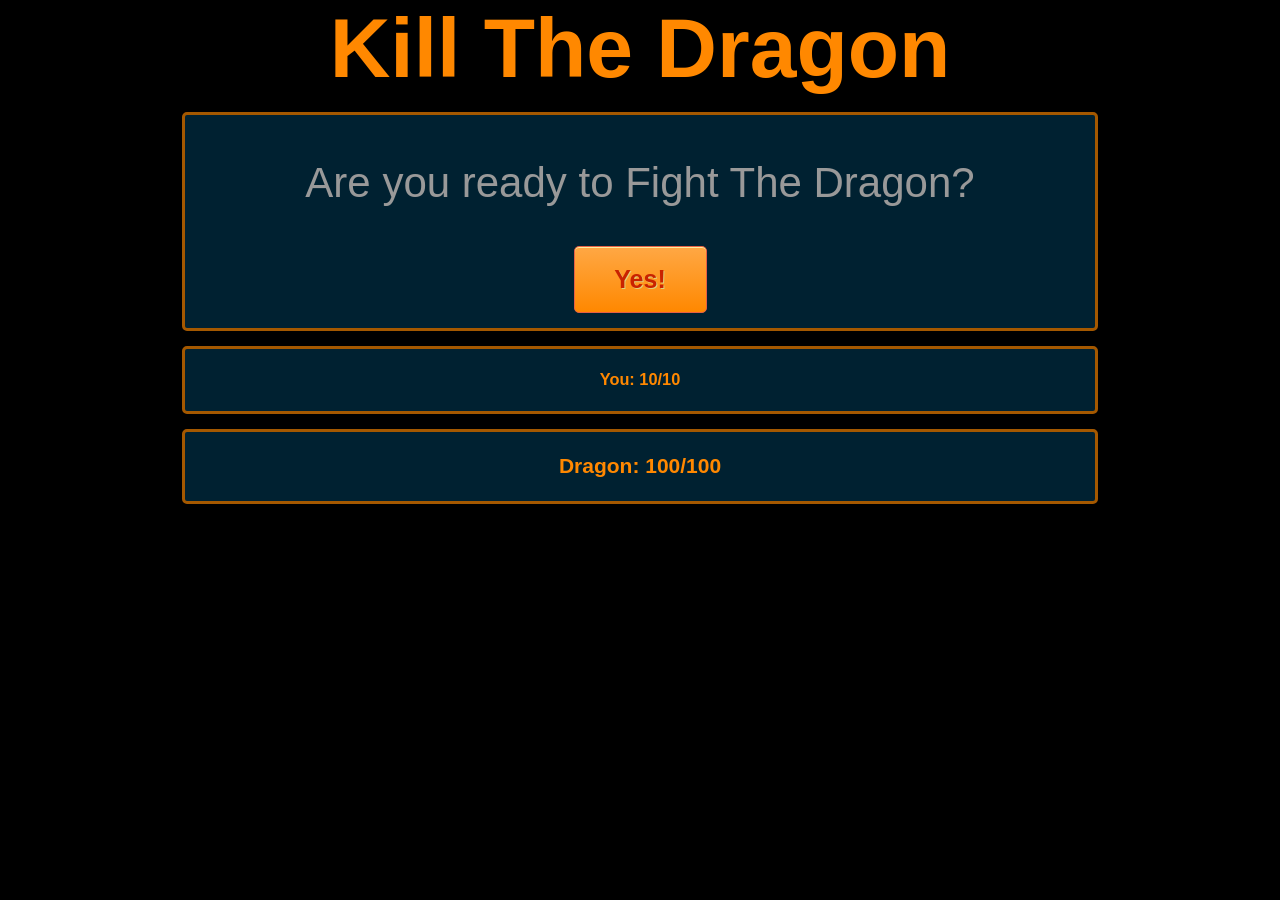
<file: index.html>
<!doctype html>
<html lang="en">
<head>
    <meta charset="utf-8">
    <link rel="stylesheet" href="css/normalize.css" type="text/css" media="screen">
    <link rel="stylesheet" href="css/main.css" type="text/css" media="screen">
    <script src="js/jquery-1.10.2.min.js"></script>
    <script src="js/main.js"></script>
    <title>Kill The Dragon</title>
</head>
<body>
    <div id="header">
        <div class="header">
            <h1>Kill The Dragon</h1>
        </div>
    </div>
    <div id="wrapper">
        <div class="ready_screen">
            <p>Are you ready to Fight The Dragon?</p>
            <a href="#" class="ready_button">Yes!</a>
        </div>
        <div class="fight_screen">
            <p class="run_or_fight">Run Away or Fight the Dragon?</p>
            <p class="attack_result"></p>
            <a href="#" class="run_button">Run!</a>
            <a href="#" class="attack_button">Attack!</a>
        </div>
        <div class="upgrade_screen"></div>
    </div>
    <div id="wrapper" class="player_health"></div>
    <div id="wrapper" class="dragon_health"></div>
</body>
</html>
</file>
<file: css/main.css>
/*********************
Page Styles
*********************/

body {
	margin: 0;
	font-family: "HelveticaNeue-Light", "Helvetica Neue Light", "Helvetica Neue", Helvetica, Arial, "Lucida Grande", sans-serif;
	background: #000;
	color: #F80;
	font-size:14px;
}

#header {
	width: 900px;
	margin: auto;
	padding: auto;
}

#wrapper {
	width: 900px;
	background: #002131;
	margin: 15px auto;
	padding: 5px;
	border-style: solid;
	border-color: #A45800;
	border-width: 3px;
	border-radius: 5px;
}

#wrapper_no_style {
	width: 900px;
	margin: 0px auto;
	padding: 0px;
}

a:hover {
  text-decoration: none;
}

/*********************
Fonts
*********************/


h1 {
	text-transform:capitalize;
	font-size:6em;
	margin:0px;
	text-shadow: -2px 2px 5px #000;
	text-align:center;
}

p {
	font-size: 3em;
	line-height: 1em;
	color: #999;
	text-align:center;
}

div.ready_screen{
    text-align: center;
}

div.fight_screen{
    text-align: center;
}

div.player_health {
    text-align: center;
}

div.dragon_health {
    text-align: center;
}

/*********************
Ready Button
*********************/

#ready_button {
}

.ready_button {
	-moz-box-shadow:inset 0px 1px 0px 0px #f9eca0;
	-webkit-box-shadow:inset 0px 1px 0px 0px #f9eca0;
	box-shadow:inset 0px 1px 0px 0px #f9eca0;
	background:-webkit-gradient( linear, left top, left bottom, color-stop(0.05, #ffa641), color-stop(1, #ff8800) );
	background:-moz-linear-gradient( center top, #ffa641 5%, #ff8800 100% );
	filter:progid:DXImageTransform.Microsoft.gradient(startColorstr='#ffa641', endColorstr='#ff8800');
	background-color:#ffa641;
	-webkit-border-top-left-radius:5px;
	-moz-border-radius-topleft:5px;
	border-top-left-radius:5px;
	-webkit-border-top-right-radius:5px;
	-moz-border-radius-topright:5px;
	border-top-right-radius:5px;
	-webkit-border-bottom-right-radius:5px;
	-moz-border-radius-bottomright:5px;
	border-bottom-right-radius:5px;
	-webkit-border-bottom-left-radius:5px;
	-moz-border-radius-bottomleft:5px;
	border-bottom-left-radius:5px;
	text-indent:0px;
	border:1px solid #e65f44;
	display:inline-block;
	color:#c92200;
	font-family:Arial;
	font-size:25px;
	font-weight:bold;
	font-style:normal;
	height:65px;
	line-height:65px;
	width:131px;
	text-decoration:none;
	text-align:center;
	text-shadow:1px 1px 0px #ded17c;
	margin: 0px 50px 10px 50px;
}
.ready_button:hover {
	background:-webkit-gradient( linear, left top, left bottom, color-stop(0.05, #ff8800), color-stop(1, #ffa641) );
	background:-moz-linear-gradient( center top, #ff8800 5%, #ffa641 100% );
	filter:progid:DXImageTransform.Microsoft.gradient(startColorstr='#ff8800', endColorstr='#ffa641');
	background-color:#ff8800;
}.ready_button:active {
	position:relative;
	top:1px;
}


/*********************
Attack Button
*********************/

#attack_button {
}

.attack_button {
	-moz-box-shadow:inset 0px 1px 0px 0px #f9eca0;
	-webkit-box-shadow:inset 0px 1px 0px 0px #f9eca0;
	box-shadow:inset 0px 1px 0px 0px #f9eca0;
	background:-webkit-gradient( linear, left top, left bottom, color-stop(0.05, #ffa641), color-stop(1, #ff8800) );
	background:-moz-linear-gradient( center top, #ffa641 5%, #ff8800 100% );
	filter:progid:DXImageTransform.Microsoft.gradient(startColorstr='#ffa641', endColorstr='#ff8800');
	background-color:#ffa641;
	-webkit-border-top-left-radius:37px;
	-moz-border-radius-topleft:37px;
	border-top-left-radius:37px;
	-webkit-border-top-right-radius:0px;
	-moz-border-radius-topright:0px;
	border-top-right-radius:0px;
	-webkit-border-bottom-right-radius:37px;
	-moz-border-radius-bottomright:37px;
	border-bottom-right-radius:37px;
	-webkit-border-bottom-left-radius:0px;
	-moz-border-radius-bottomleft:0px;
	border-bottom-left-radius:0px;
	text-indent:0px;
	border:1px solid #e65f44;
	display:inline-block;
	color:#c92200;
	font-family:Arial;
	font-size:25px;
	font-weight:bold;
	font-style:normal;
	height:65px;
	line-height:65px;
	width:131px;
	text-decoration:none;
	text-align:center;
	text-shadow:1px 1px 0px #ded17c;
	margin: 0px 50px 10px 50px;
}
.attack_button:hover {
	background:-webkit-gradient( linear, left top, left bottom, color-stop(0.05, #ff8800), color-stop(1, #ffa641) );
	background:-moz-linear-gradient( center top, #ff8800 5%, #ffa641 100% );
	filter:progid:DXImageTransform.Microsoft.gradient(startColorstr='#ff8800', endColorstr='#ffa641');
	background-color:#ff8800;
}.attack_button:active {
	position:relative;
	top:1px;
}

/*********************
Run Button
*********************/

#run_button {
}

.run_button {
	-moz-box-shadow:inset 0px 1px 0px 0px #bee2f9;
	-webkit-box-shadow:inset 0px 1px 0px 0px #bee2f9;
	box-shadow:inset 0px 1px 0px 0px #bee2f9;
	background:-webkit-gradient( linear, left top, left bottom, color-stop(0.05, #63b8ee), color-stop(1, #468ccf) );
	background:-moz-linear-gradient( center top, #63b8ee 5%, #468ccf 100% );
	filter:progid:DXImageTransform.Microsoft.gradient(startColorstr='#63b8ee', endColorstr='#468ccf');
	background-color:#63b8ee;
	-webkit-border-top-left-radius:0px;
	-moz-border-radius-topleft:0px;
	border-top-left-radius:0px;
	-webkit-border-top-right-radius:37px;
	-moz-border-radius-topright:37px;
	border-top-right-radius:37px;
	-webkit-border-bottom-right-radius:0px;
	-moz-border-radius-bottomright:0px;
	border-bottom-right-radius:0px;
	-webkit-border-bottom-left-radius:37px;
	-moz-border-radius-bottomleft:37px;
	border-bottom-left-radius:37px;
	text-indent:0px;
	border:1px solid #3866a3;
	display:inline-block;
	color:#14396a;
	font-family:Arial;
	font-size:25px;
	font-weight:bold;
	font-style:normal;
	height:65px;
	line-height:65px;
	width:131px;
	text-decoration:none;
	text-align:center;
	text-shadow:1px 1px 0px #7cacde;
    margin: 0px 50px 10px 50px;
}
.run_button:hover {
	background:-webkit-gradient( linear, left top, left bottom, color-stop(0.05, #468ccf), color-stop(1, #63b8ee) );
	background:-moz-linear-gradient( center top, #468ccf 5%, #63b8ee 100% );
	filter:progid:DXImageTransform.Microsoft.gradient(startColorstr='#468ccf', endColorstr='#63b8ee');
	background-color:#468ccf;
}.run_button:active {
	position:relative;
	top:1px;
}
</file>
